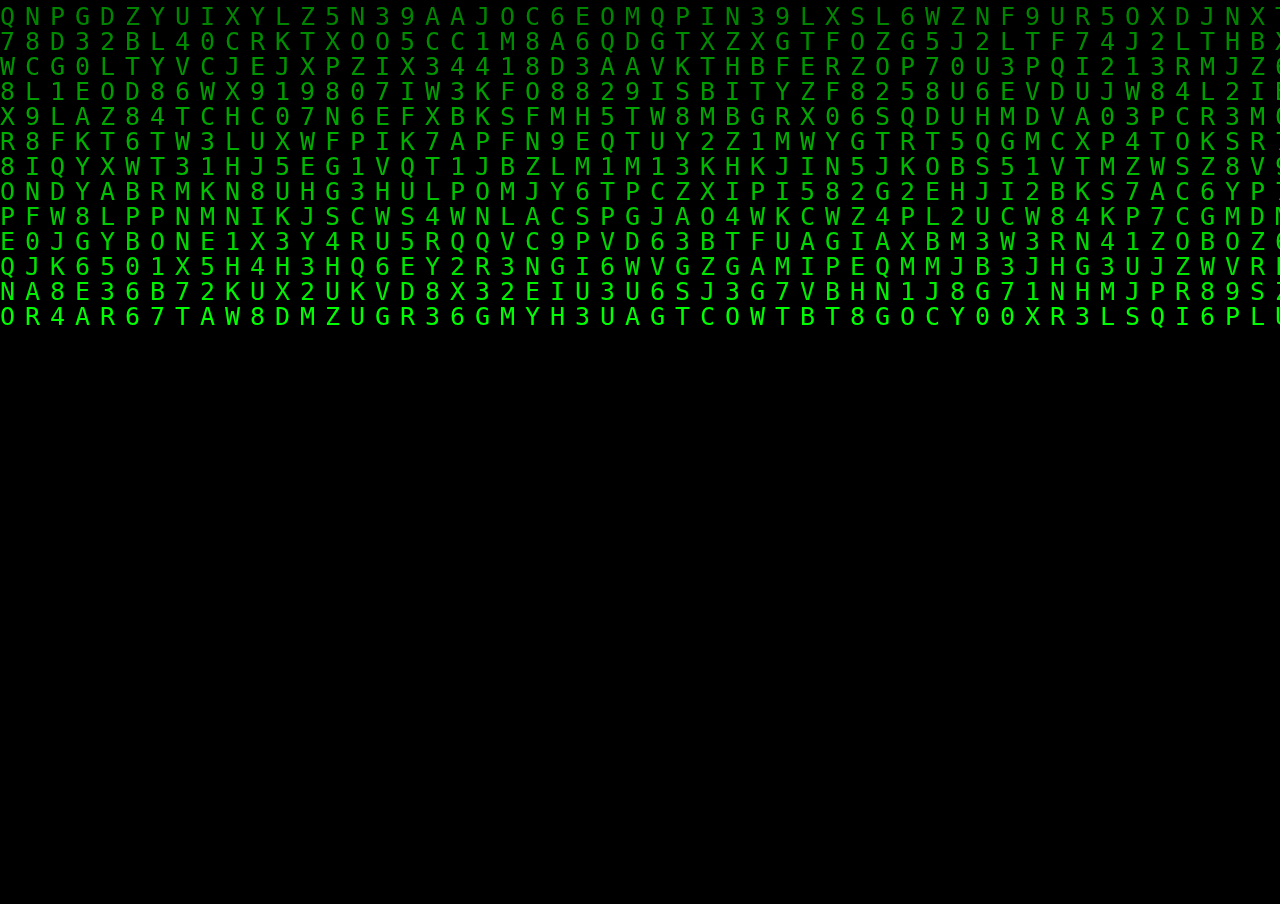
<file: public_html/pacientes/console.html>
<!DOCTYPE html>
<html lang="en">
<head>
    <meta charset="UTF-8">
    <meta http-equiv="X-UA-Compatible" content="IE=edge">
    <meta name="viewport" content="width=device-width, initial-scale=1.0">
    <link rel="stylesheet" href="styles.css">
    <title>Document</title>
</head>
<body>
    <canvas id="matrix"></canvas>
    <script src="Consola.js"></script>
    
</body>
</html>
</file>
<file: public_html/pacientes/styles.css>
html {
    background-color: black;
    height: 100%;
    overflow: hidden;
    font-family: system-ui;

}

body {
    margin: 0;
    padding: 0 ;
    height: 100%;
}
</file>
